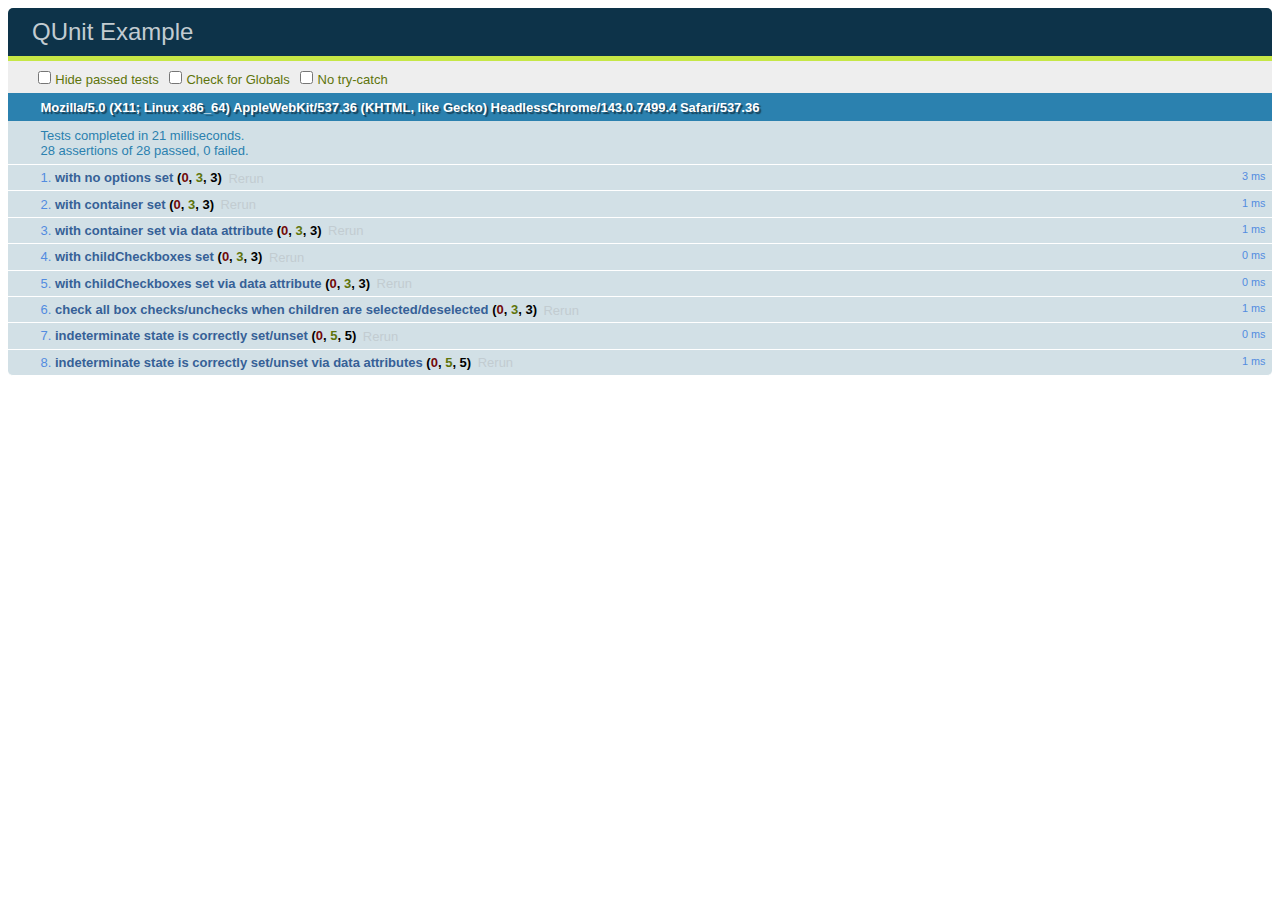
<file: test/index.html>
<!DOCTYPE html>
<html>
<head>
  <meta charset="utf-8">
  <title>QUnit Example</title>
  <link rel="stylesheet" href="resources/qunit.css">
</head>
<body>
  <div id="qunit"></div>
  <div id="qunit-fixture">
    <div id="group1">
      <input id="all" type="checkbox">
      <input id="child1" class="group1" type="checkbox">
      <input id="child2" class="group1" type="checkbox">
    </div>
    <input id="lonely-checkbox" type="checkbox">
  </div>
  <script src="resources/qunit.js"></script>
  <script src="https://ajax.googleapis.com/ajax/libs/jquery/1.9.0/jquery.min.js"></script>
  <script src="../jquery-check-all.js"></script>
  <script src="tests.js"></script>
</body>
</html>
</file>
<file: test/resources/qunit.css>
/**
 * QUnit v1.11.0 - A JavaScript Unit Testing Framework
 *
 * http://qunitjs.com
 *
 * Copyright 2012 jQuery Foundation and other contributors
 * Released under the MIT license.
 * http://jquery.org/license
 */

/** Font Family and Sizes */

#qunit-tests, #qunit-header, #qunit-banner, #qunit-testrunner-toolbar, #qunit-userAgent, #qunit-testresult {
	font-family: "Helvetica Neue Light", "HelveticaNeue-Light", "Helvetica Neue", Calibri, Helvetica, Arial, sans-serif;
}

#qunit-testrunner-toolbar, #qunit-userAgent, #qunit-testresult, #qunit-tests li { font-size: small; }
#qunit-tests { font-size: smaller; }


/** Resets */

#qunit-tests, #qunit-header, #qunit-banner, #qunit-userAgent, #qunit-testresult, #qunit-modulefilter {
	margin: 0;
	padding: 0;
}


/** Header */

#qunit-header {
	padding: 0.5em 0 0.5em 1em;

	color: #8699a4;
	background-color: #0d3349;

	font-size: 1.5em;
	line-height: 1em;
	font-weight: normal;

	border-radius: 5px 5px 0 0;
	-moz-border-radius: 5px 5px 0 0;
	-webkit-border-top-right-radius: 5px;
	-webkit-border-top-left-radius: 5px;
}

#qunit-header a {
	text-decoration: none;
	color: #c2ccd1;
}

#qunit-header a:hover,
#qunit-header a:focus {
	color: #fff;
}

#qunit-testrunner-toolbar label {
	display: inline-block;
	padding: 0 .5em 0 .1em;
}

#qunit-banner {
	height: 5px;
}

#qunit-testrunner-toolbar {
	padding: 0.5em 0 0.5em 2em;
	color: #5E740B;
	background-color: #eee;
	overflow: hidden;
}

#qunit-userAgent {
	padding: 0.5em 0 0.5em 2.5em;
	background-color: #2b81af;
	color: #fff;
	text-shadow: rgba(0, 0, 0, 0.5) 2px 2px 1px;
}

#qunit-modulefilter-container {
	float: right;
}

/** Tests: Pass/Fail */

#qunit-tests {
	list-style-position: inside;
}

#qunit-tests li {
	padding: 0.4em 0.5em 0.4em 2.5em;
	border-bottom: 1px solid #fff;
	list-style-position: inside;
}

#qunit-tests.hidepass li.pass, #qunit-tests.hidepass li.running  {
	display: none;
}

#qunit-tests li strong {
	cursor: pointer;
}

#qunit-tests li a {
	padding: 0.5em;
	color: #c2ccd1;
	text-decoration: none;
}
#qunit-tests li a:hover,
#qunit-tests li a:focus {
	color: #000;
}

#qunit-tests li .runtime {
	float: right;
	font-size: smaller;
}

.qunit-assert-list {
	margin-top: 0.5em;
	padding: 0.5em;

	background-color: #fff;

	border-radius: 5px;
	-moz-border-radius: 5px;
	-webkit-border-radius: 5px;
}

.qunit-collapsed {
	display: none;
}

#qunit-tests table {
	border-collapse: collapse;
	margin-top: .2em;
}

#qunit-tests th {
	text-align: right;
	vertical-align: top;
	padding: 0 .5em 0 0;
}

#qunit-tests td {
	vertical-align: top;
}

#qunit-tests pre {
	margin: 0;
	white-space: pre-wrap;
	word-wrap: break-word;
}

#qunit-tests del {
	background-color: #e0f2be;
	color: #374e0c;
	text-decoration: none;
}

#qunit-tests ins {
	background-color: #ffcaca;
	color: #500;
	text-decoration: none;
}

/*** Test Counts */

#qunit-tests b.counts                       { color: black; }
#qunit-tests b.passed                       { color: #5E740B; }
#qunit-tests b.failed                       { color: #710909; }

#qunit-tests li li {
	padding: 5px;
	background-color: #fff;
	border-bottom: none;
	list-style-position: inside;
}

/*** Passing Styles */

#qunit-tests li li.pass {
	color: #3c510c;
	background-color: #fff;
	border-left: 10px solid #C6E746;
}

#qunit-tests .pass                          { color: #528CE0; background-color: #D2E0E6; }
#qunit-tests .pass .test-name               { color: #366097; }

#qunit-tests .pass .test-actual,
#qunit-tests .pass .test-expected           { color: #999999; }

#qunit-banner.qunit-pass                    { background-color: #C6E746; }

/*** Failing Styles */

#qunit-tests li li.fail {
	color: #710909;
	background-color: #fff;
	border-left: 10px solid #EE5757;
	white-space: pre;
}

#qunit-tests > li:last-child {
	border-radius: 0 0 5px 5px;
	-moz-border-radius: 0 0 5px 5px;
	-webkit-border-bottom-right-radius: 5px;
	-webkit-border-bottom-left-radius: 5px;
}

#qunit-tests .fail                          { color: #000000; background-color: #EE5757; }
#qunit-tests .fail .test-name,
#qunit-tests .fail .module-name             { color: #000000; }

#qunit-tests .fail .test-actual             { color: #EE5757; }
#qunit-tests .fail .test-expected           { color: green;   }

#qunit-banner.qunit-fail                    { background-color: #EE5757; }


/** Result */

#qunit-testresult {
	padding: 0.5em 0.5em 0.5em 2.5em;

	color: #2b81af;
	background-color: #D2E0E6;

	border-bottom: 1px solid white;
}
#qunit-testresult .module-name {
	font-weight: bold;
}

/** Fixture */

#qunit-fixture {
	position: absolute;
	top: -10000px;
	left: -10000px;
	width: 1000px;
	height: 1000px;
}
</file>
